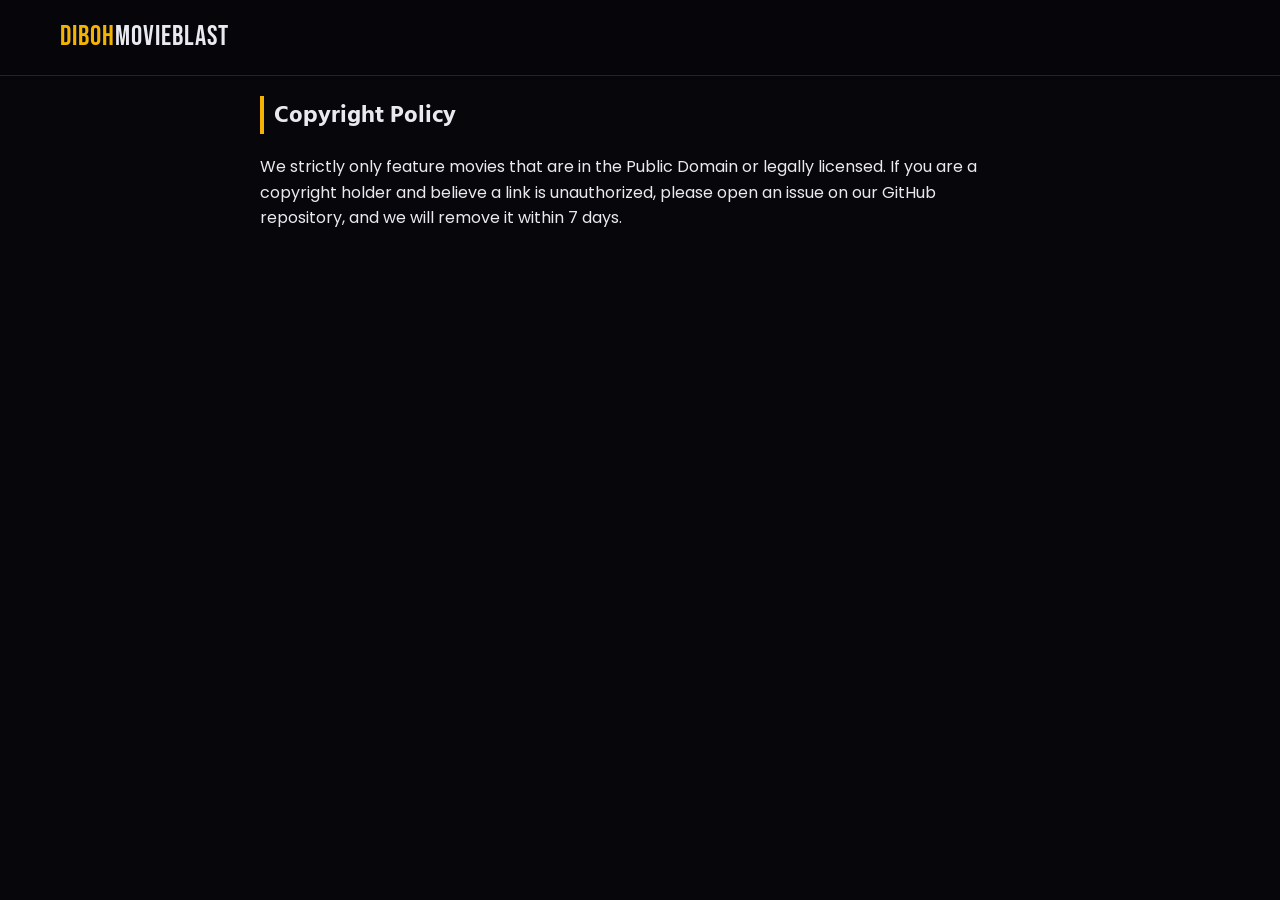
<file: copyright.html>
<!DOCTYPE html><html lang="bn"><head><meta charset="UTF-8"><title>Copyright Policy</title><link rel="stylesheet" href="assets/css/style.css"></head>
<body><header class="site-header"><div class="nav-wrap"><a href="index.html" class="logo">Diboh<span>MovieBlast</span></a></div></header>
<main class="section" style="max-width:800px"><h1 class="section-title">Copyright Policy</h1>
<p>We strictly only feature movies that are in the Public Domain or legally licensed. If you are a copyright holder and believe a link is unauthorized, please open an issue on our GitHub repository, and we will remove it within 7 days.</p>
</main></body></html>
</file>
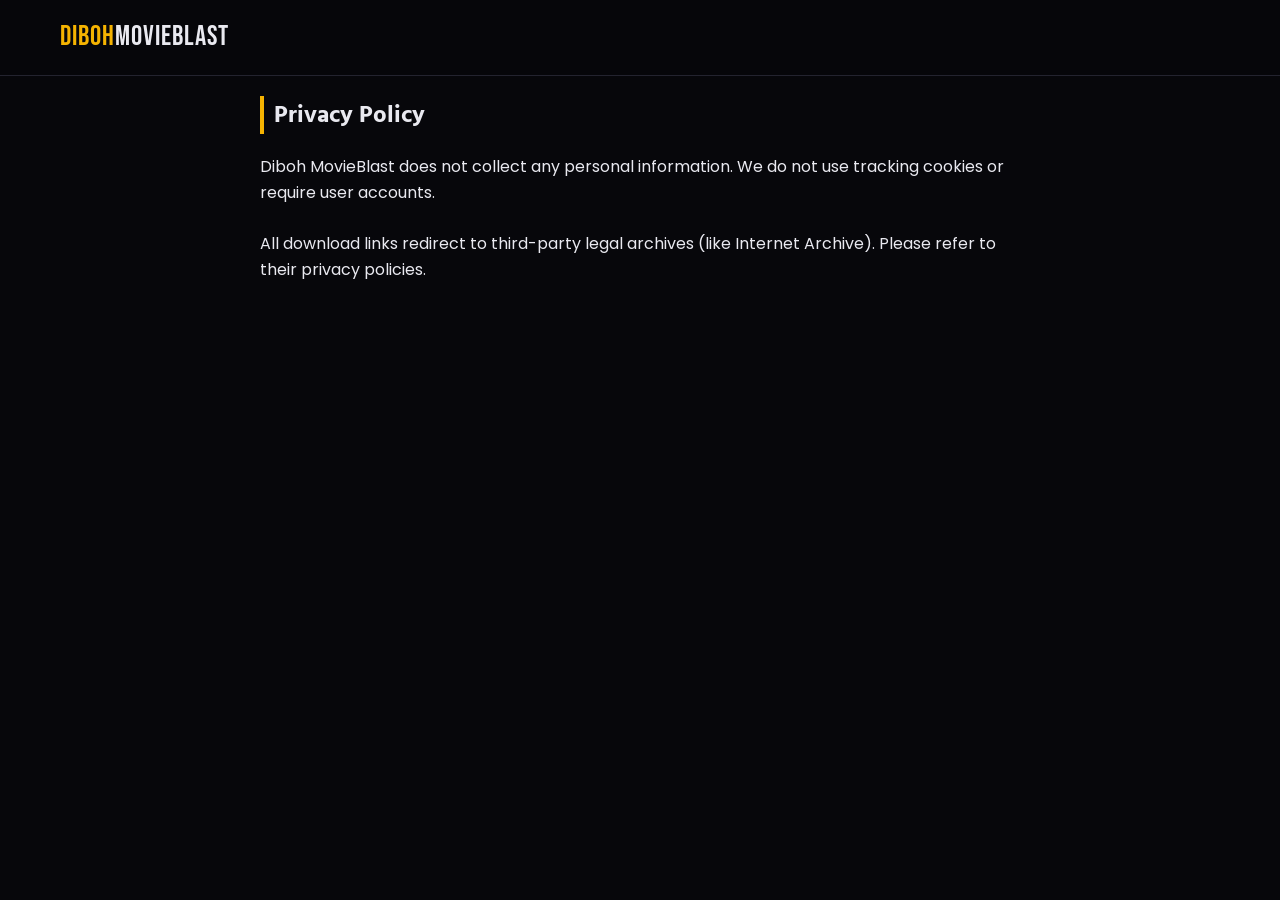
<file: privacy.html>
<!DOCTYPE html><html lang="bn"><head><meta charset="UTF-8"><title>Privacy Policy</title><link rel="stylesheet" href="assets/css/style.css"></head>
<body><header class="site-header"><div class="nav-wrap"><a href="index.html" class="logo">Diboh<span>MovieBlast</span></a></div></header>
<main class="section" style="max-width:800px"><h1 class="section-title">Privacy Policy</h1>
<p>Diboh MovieBlast does not collect any personal information. We do not use tracking cookies or require user accounts.</p><br>
<p>All download links redirect to third-party legal archives (like Internet Archive). Please refer to their privacy policies.</p>
</main></body></html>
</file>
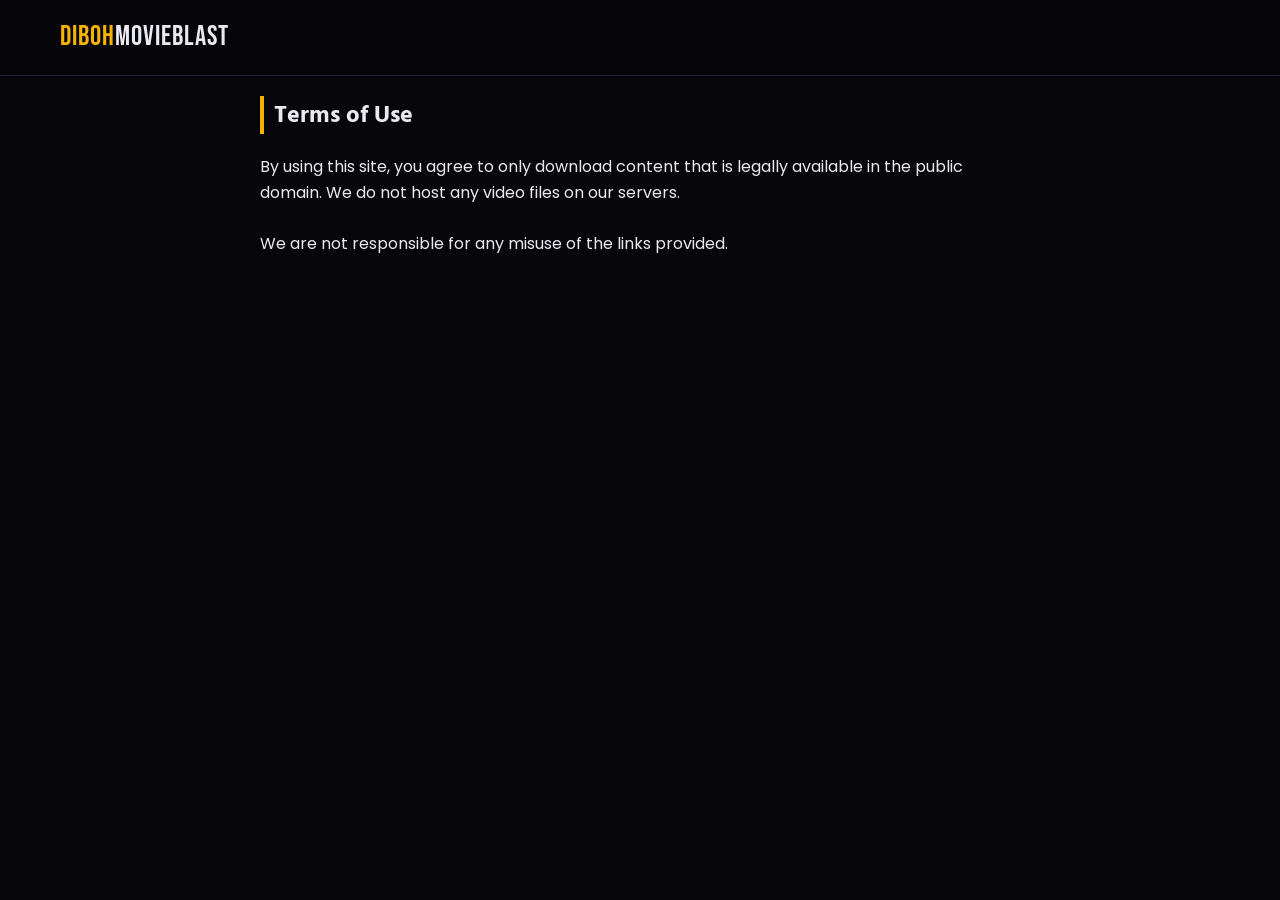
<file: terms.html>
<!DOCTYPE html><html lang="bn"><head><meta charset="UTF-8"><title>Terms of Use</title><link rel="stylesheet" href="assets/css/style.css"></head>
<body><header class="site-header"><div class="nav-wrap"><a href="index.html" class="logo">Diboh<span>MovieBlast</span></a></div></header>
<main class="section" style="max-width:800px"><h1 class="section-title">Terms of Use</h1>
<p>By using this site, you agree to only download content that is legally available in the public domain. We do not host any video files on our servers.</p><br>
<p>We are not responsible for any misuse of the links provided.</p>
</main></body></html>
</file>
<file: assets/css/style.css>
@import url('https://fonts.googleapis.com/css2?family=Bebas+Neue&family=Hind+Siliguri:wght@400;500;600;700&family=Poppins:wght@400;500;600&display=swap');
:root { --bg: #07070b; --card: #13131c; --text: #e9e9f0; --dim: #9a9aab; --accent: #f5b301; --border: #23232f; }
* { box-sizing: border-box; margin: 0; padding: 0; }
body { background: var(--bg); color: var(--text); font-family: 'Poppins', 'Hind Siliguri', sans-serif; line-height: 1.6; }
.site-header { position: sticky; top: 0; background: rgba(7,7,11,0.95); backdrop-filter: blur(10px); border-bottom: 1px solid var(--border); z-index: 100; }
.nav-wrap { max-width: 1200px; margin: 0 auto; padding: 15px 20px; display: flex; flex-direction: column; gap: 15px; }
.nav-top { display: flex; justify-content: space-between; align-items: center; width: 100%; gap: 10px; }
.logo { font-family: 'Bebas Neue', sans-serif; font-size: 28px; color: var(--accent); text-decoration: none; letter-spacing: 1px; white-space: nowrap; }
.logo span { color: var(--text); }

.nav-controls { display: flex; gap: 10px; align-items: center; flex: 1; justify-content: flex-end; }
.nav-search input { width: 100%; max-width: 250px; background: var(--card); border: 1px solid var(--border); color: var(--text); padding: 10px 15px; border-radius: 8px; outline: none; font-family: inherit; font-size: 14px; }
#langSwitcher { background: var(--accent); color: #000; border: none; padding: 10px; border-radius: 8px; font-weight: 600; cursor: pointer; outline: none; font-family: inherit; }

.main-nav { display: flex; gap: 25px; overflow-x: auto; padding-bottom: 5px; }
.main-nav::-webkit-scrollbar { display: none; }
.main-nav a { color: var(--text); text-decoration: none; font-weight: 600; font-size: 16px; white-space: nowrap; transition: 0.3s; }
.main-nav a:hover { color: var(--accent); }
@media (min-width: 768px) { .nav-wrap { flex-direction: row; justify-content: space-between; align-items: center; } .nav-top { width: auto; } }

.hero { position: relative; height: 50vh; min-height: 300px; display: flex; align-items: flex-end; padding: 40px 20px; background: #000; }
.hero-backdrop { position: absolute; inset: 0; background-size: cover; background-position: center; opacity: 0.4; mask-image: linear-gradient(to top, transparent, black); }
.hero-content { position: relative; z-index: 2; max-width: 1200px; margin: 0 auto; width: 100%; }
.hero h1 { font-family: 'Bebas Neue', sans-serif; font-size: 48px; margin-bottom: 10px; letter-spacing: 1px; }
.hero p { font-size: 15px; color: #ccc; margin-bottom: 15px; max-width: 600px; }
.filter-section { max-width: 1200px; margin: 20px auto; padding: 0 20px; display: flex; gap: 10px; flex-wrap: wrap; }
.filter-section select { background: var(--card); border: 1px solid var(--border); color: var(--text); padding: 10px 15px; border-radius: 8px; outline: none; font-family: inherit; font-size: 14px; cursor: pointer; }
.section { max-width: 1200px; margin: 0 auto; padding: 20px; }
.section-title { font-family: 'Hind Siliguri', sans-serif; font-size: 24px; font-weight: 700; margin-bottom: 20px; border-left: 4px solid var(--accent); padding-left: 10px; }
.movie-grid { display: grid; grid-template-columns: repeat(auto-fill, minmax(160px, 1fr)); gap: 20px; }
.movie-card { background: var(--card); border-radius: 10px; overflow: hidden; cursor: pointer; transition: 0.3s; border: 1px solid var(--border); }
.movie-card:hover { transform: translateY(-5px); border-color: var(--accent); box-shadow: 0 10px 20px rgba(0,0,0,0.5); }
.movie-card img { width: 100%; height: 250px; object-fit: cover; }
.movie-info { padding: 12px; }
.movie-info h3 { font-size: 15px; margin-bottom: 5px; white-space: nowrap; overflow: hidden; text-overflow: ellipsis; font-family: 'Poppins', sans-serif; }
.movie-info p { font-size: 12px; color: var(--dim); }
.btn-primary { display: inline-block; margin-top: 15px; background: var(--accent); color: #000; padding: 10px 20px; border-radius: 8px; text-decoration: none; font-weight: 700; border: none; cursor: pointer; font-family: 'Hind Siliguri', sans-serif; font-size: 16px; }
.site-footer { text-align: center; padding: 40px 20px; border-top: 1px solid var(--border); margin-top: 40px; color: var(--dim); font-size: 14px; }
.footer-links { margin-bottom: 15px; }
.footer-links a { color: var(--accent); margin: 0 10px; text-decoration: none; }
.hidden { display: none !important; }
.empty-state { text-align: center; padding: 50px 0; color: var(--dim); grid-column: 1/-1; }
.modal { position: fixed; inset: 0; background: rgba(0,0,0,0.9); display: flex; align-items: center; justify-content: center; z-index: 1000; padding: 20px; }
.modal-content { background: var(--card); border-radius: 15px; max-width: 800px; width: 100%; max-height: 90vh; overflow-y: auto; position: relative; border: 1px solid var(--border); }
.close-btn { position: absolute; top: 15px; right: 15px; background: rgba(0,0,0,0.5); color: #fff; border: none; width: 35px; height: 35px; border-radius: 50%; cursor: pointer; z-index: 10; }
.modal-body { display: flex; flex-direction: column; }
@media(min-width: 600px) { .modal-body { flex-direction: row; } }
.modal-body img { width: 100%; max-width: 300px; object-fit: cover; }
.modal-info { padding: 25px; flex: 1; }
.meta-tags span { background: var(--border); padding: 4px 10px; border-radius: 5px; font-size: 12px; margin-right: 10px; margin-bottom: 10px; display: inline-block; }
.synopsis { margin: 15px 0; color: #ccc; font-size: 14px; }
.cast { font-size: 14px; margin-bottom: 15px; }
.rights-box { background: rgba(255,255,255,0.05); padding: 15px; border-radius: 8px; font-size: 13px; margin-bottom: 20px; border-left: 3px solid var(--accent); }
.small-text { color: var(--dim); font-size: 12px; margin-top: 5px; }
.download-title { font-family: 'Hind Siliguri', sans-serif; font-size: 20px; font-weight: 600; margin-bottom: 10px; }
.download-buttons { display: flex; gap: 10px; flex-wrap: wrap; }
.dl-btn { flex: 1; min-width: 100px; background: var(--accent); color: #000; text-align: center; padding: 10px; border-radius: 8px; text-decoration: none; font-weight: bold; display: flex; flex-direction: column; transition: 0.2s; }
.dl-btn:hover { background: #fff; }
.dl-quality { font-size: 16px; font-family: 'Poppins', sans-serif; }
.dl-size { font-size: 11px; font-weight: normal; opacity: 0.8; font-family: 'Hind Siliguri', sans-serif; }
</file>
